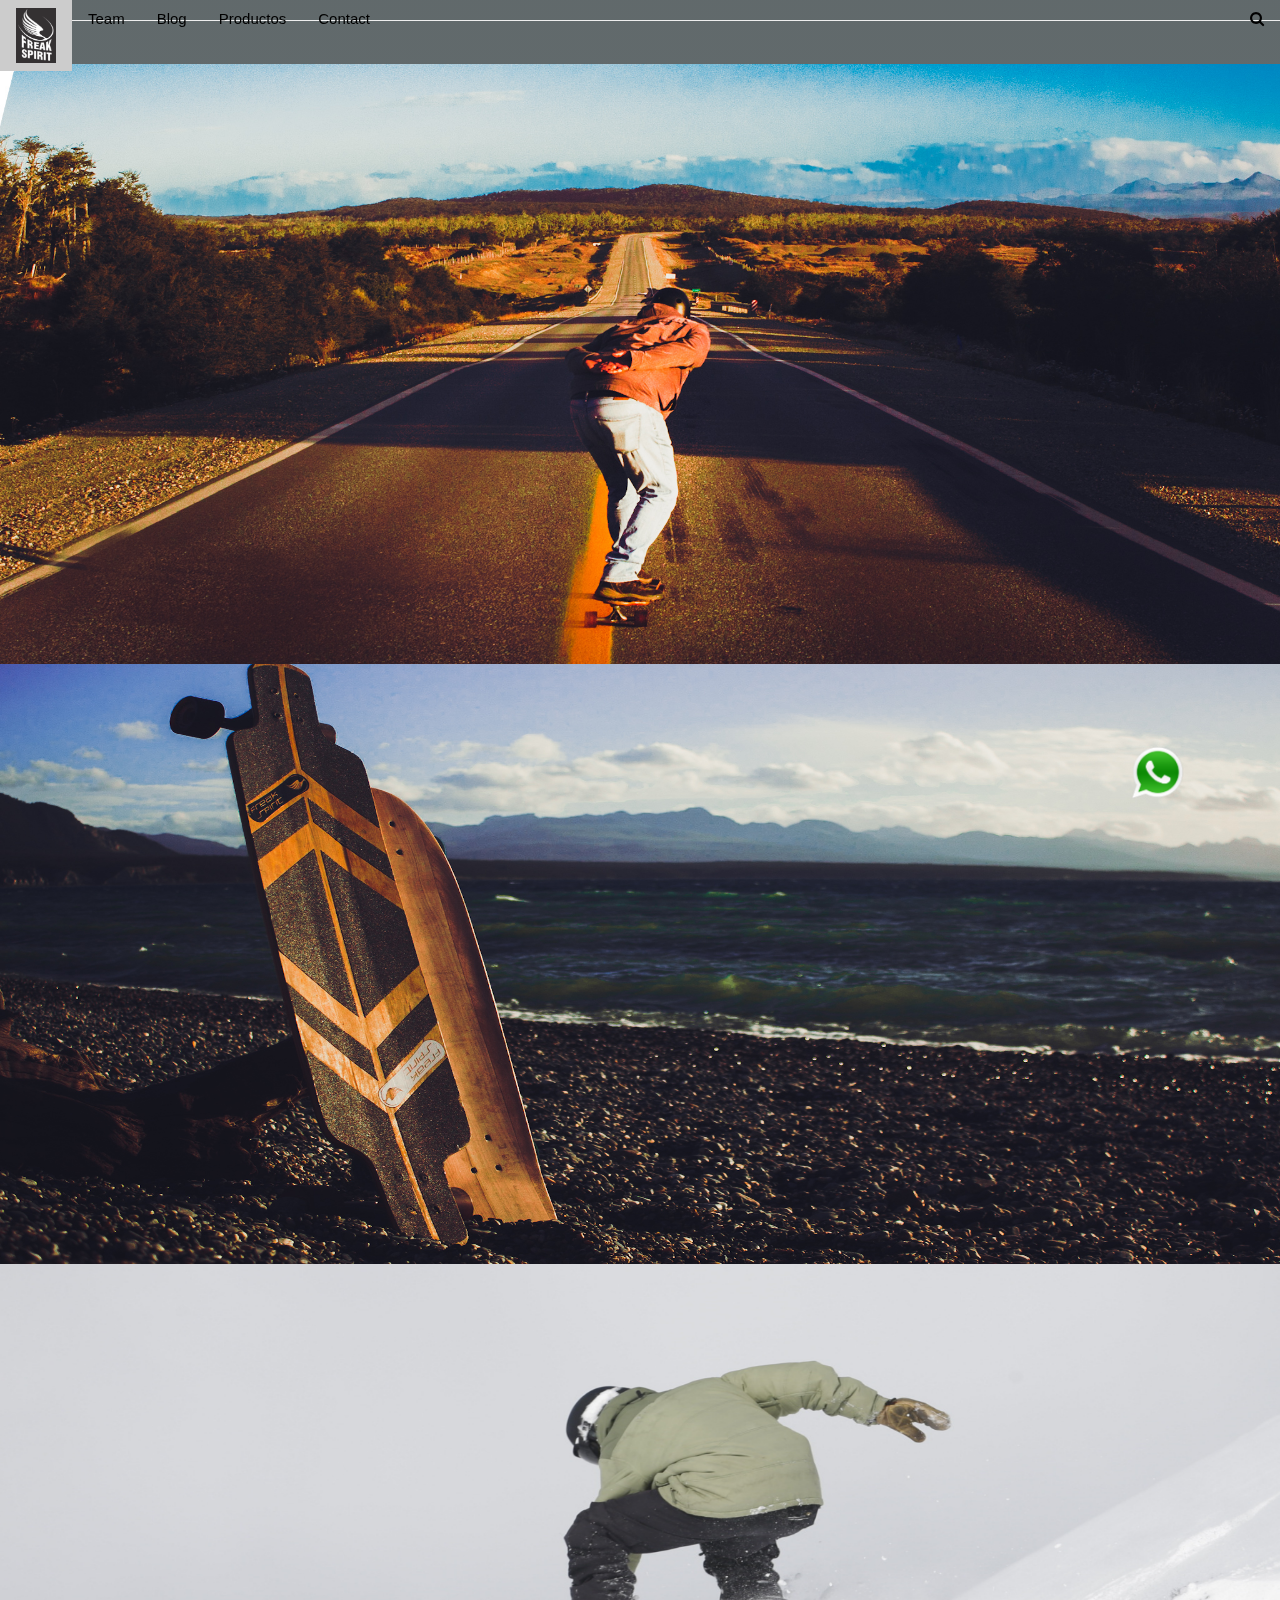
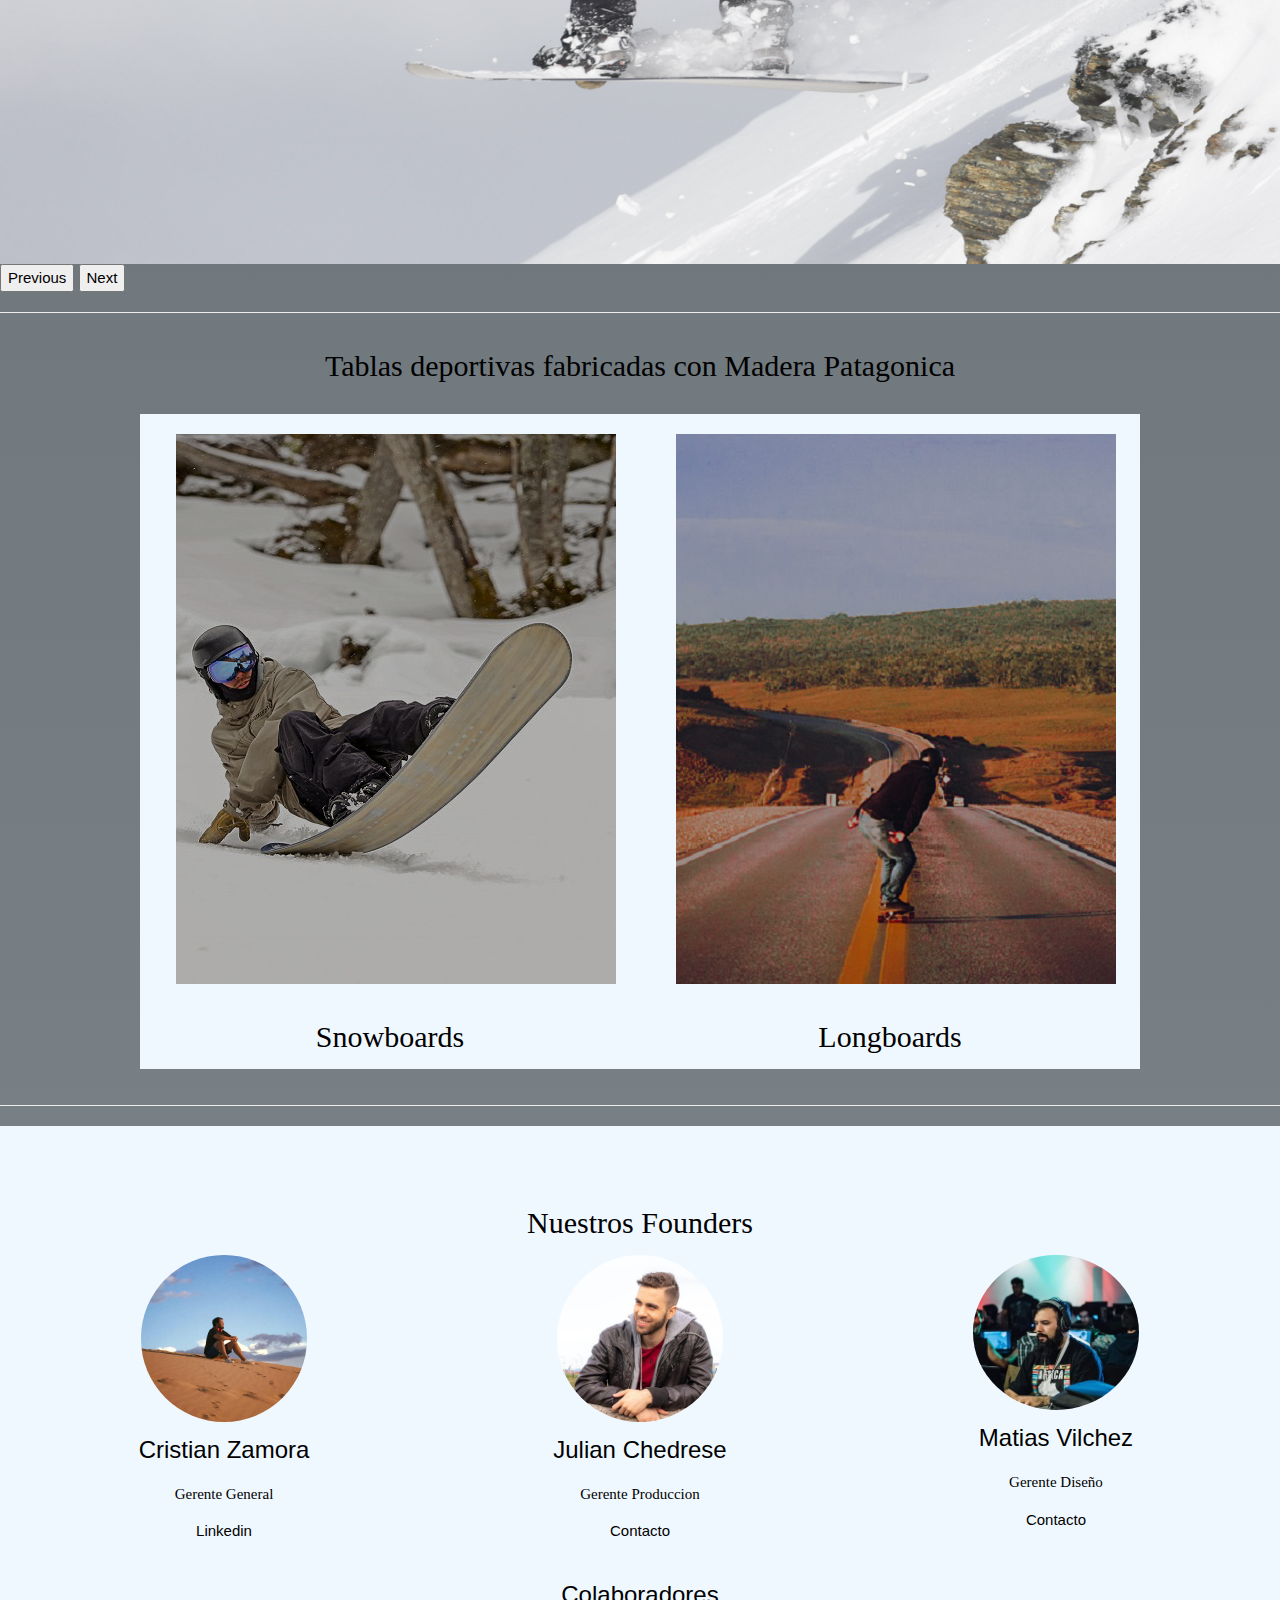
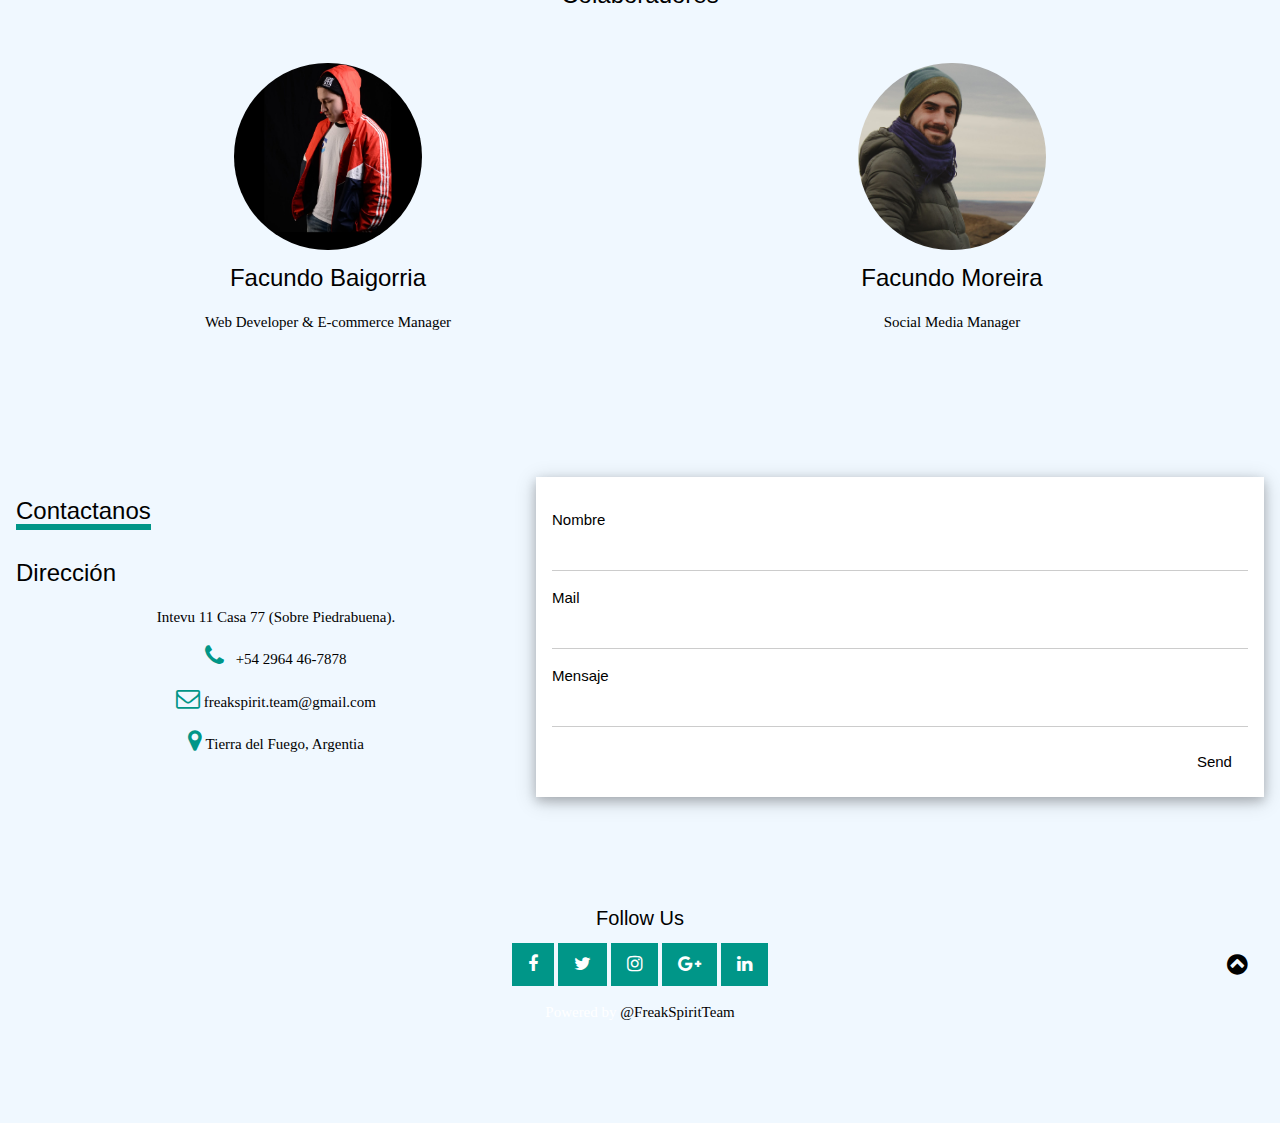
<file: index.html>
<!DOCTYPE html>
<html lang="en-">

<head>
    <link rel="shortcut icon" href="img\favicon.png">
    <title>Freak Spirit</title>
    <meta charset="UTF-8">
    <meta name="viewport" content="width=device-width, initial-scale=1">
    <link rel="stylesheet" href="https://www.w3schools.com/w3css/4/w3.css">
    <link rel="stylesheet" href="https://www.w3schools.com/lib/w3-theme-black.css">
    <link rel="stylesheet" href="https://cdnjs.cloudflare.com/ajax/libs/font-awesome/4.7.0/css/font-awesome.min.css">
    <!-- css style-->
    <link rel="stylesheet" href="style.css">
    <!-- bootstrap -->
    <link href="https://cdn.jsdelivr.net/npm/bootstrap@5.1.3/dist/css/bootstrap.min.css" rel="stylesheet"
        integrity="sha384-1BmE4kWBq78iYhFldvKuhfTAU6auU8tT94WrHftjDbrCEXSU1oBoqyl2QvZ6jIW3" crossorigin="anonymous">
</head>

<body id="myPage">
    <header>
        <!-- Sidebar on click -->
        <nav class="w3-sidebar w3-bar-block w3-white w3-card w3-animate-left w3-xxlarge" style="display:none;z-index:2"
            id="mySidebar">
            <a href="javascript:void(0)" onclick="w3_close()"
                class="w3-bar-item w3-button w3-display-topright w3-text-teal">Close
                <i class="fa fa-remove"></i>
            </a>
            <a href="#" class="w3-bar-item w3-button">Coleccion Snowboards 2022</a>
            <!-- <a href="#" class="w3-bar-item w3-button">Coleccion Snowboards Personalizados 2022</a> -->
            <a href="#" class="w3-bar-item w3-button">Coleccion Longboards 2022</a>
            <!-- <a href="#" class="w3-bar-item w3-button">Coleccion Longboards Personalizados 2022</a> -->
            <a href="#" class="w3-bar-item w3-button">Acesorios</a>
            <a href="#" class="w3-bar-item w3-button">Puntos de venta</a>
            <a href="#" class="w3-bar-item w3-button">Link 4</a>
        </nav>

        <!-- Navbar -->
        <div class="w3-top">
            <div class="w3-bar w3-theme-d2 w3-left-align">
                <div class="row align-items-center">

                    <a class="w3-bar-item w3-button w3-hide-medium w3-hide-large w3-right w3-hover-white w3-theme-d2"
                        href="javascript:void(0);" onclick="openNav()"><i class="fa fa-bars"></i></a>
                    <!-- INICIO -->
                    <a href="#" class="w3-bar-item w3-button w3-teal"><img style="height:55px"
                            src="img\Logo redimensionado.png" alt="logo"></a>
                    <!--ICONO CASITA <i class="fa fa-home w3-margin-right"></i> -->

                    <a href="#team" class="w3-bar-item w3-button w3-hide-small w3-hover-white">Team</a>
                    <a href="#work" class="w3-bar-item w3-button w3-hide-small w3-hover-white">Blog</a>
                    <a href="#productos" class="w3-bar-item w3-button w3-hide-small w3-hover-white">Productos</a>
                    <a href="#contact" class="w3-bar-item w3-button w3-hide-small w3-hover-white">Contact</a>
                    <!-- <a href="#contact" class="w3-bar-item w3-button w3-hide-small w3-hover-white">Puntos de venta</a> -->
                </div>

                <!-- DROPDOWN -->
                <!-- <div class="w3-dropdown-hover w3-hide-small row align-items-center ">
                    <button class="w3-button " title="Notifications" href="#product"> Productos
                        <i class="fa fa-caret-down"></i>
                    </button>
                    <div class="w3-dropdown-content w3-card-4 w3-bar-block">
                        <a href="https://articulo.mercadolibre.com.ar/MLA-1121744313-longboard-freak-spirit-lenga-club-deck-fibra-de-vidrio-_JM"
                            class="w3-bar-item w3-button">Longboards</a>
                        <a href="#" class="w3-bar-item w3-button">Snowboards</a>
                        <a href="#" class="w3-bar-item w3-button">Diseños Personalizados</a>
                        <a href="#" class="w3-bar-item w3-button">Mantenimiento / Reparacion de tablas</a>
                        <a href="#" class="w3-bar-item w3-button">Skates</a>
                        <a href="#" class="w3-bar-item w3-button">Accesorios</a>
                    </div>
                </div> -->
                <a href="#" class="w3-bar-item w3-button w3-hide-small w3-right w3-hover-teal" title="Search"><i
                        class="fa fa-search"></i></a>
            </div>

            <!-- Navbar on small screens -->
            <div id="navDemo" class="w3-bar-block w3-theme-d2 w3-hide w3-hide-large w3-hide-medium">
                <a href="#team" class="w3-bar-item w3-button"> Work Team</a>
                <a href="#work" class="w3-bar-item w3-button">Blog</a>
                <a href="#productos" class="w3-bar-item w3-button">Productos</a>
                <a href="#contact" class="w3-bar-item w3-button">Contact</a>
                <a href="#" class="w3-bar-item w3-button">Search</a>
            </div>
        </div>
        <hr />
        <!-- Image Header - Carrousel -->
        <div class="w3-display-container w3-animate-opacity">
            <!-- --Carrousel-- -->
            <div id="carouselExampleIndicators" class="carousel slide" data-bs-ride="carousel">
                <div class="carousel-indicators">
                    <button type="button" data-bs-target="#carouselExampleIndicators" data-bs-slide-to="0"
                        class="active" aria-current="true" aria-label="Slide 1"></button>
                    <button type="button" data-bs-target="#carouselExampleIndicators" data-bs-slide-to="1"
                        aria-label="Slide 2"></button>
                    <button type="button" data-bs-target="#carouselExampleIndicators" data-bs-slide-to="2"
                        aria-label="Slide 3"></button>
                </div>
                <div class="carousel-inner">
                    <div class="carousel-item active">
                        <img src="img\portada long.jpg" alt="portada"
                            style="width:100%;min-height:350px;max-height:600px;">
                    </div>
                    <div class="carousel-item">
                        <img src="img\carrusel 2.jpg" class="d-block w-100" alt="portada2"
                            style="width:100%;min-height:350px;max-height:600px;">
                    </div>
                    <div class="carousel-item">
                        <img src="img\carrusel3 (2).png" class="d-block w-100" alt="portada3"
                            style="width:100%;min-height:350px;max-height:600px;">
                    </div>
                </div>
                <button class="carousel-control-prev" type="button" data-bs-target="#carouselExampleIndicators"
                    data-bs-slide="prev">
                    <span class="carousel-control-prev-icon" aria-hidden="true"></span>
                    <span class="visually-hidden">Previous</span>
                </button>
                <button class="carousel-control-next" type="button" data-bs-target="#carouselExampleIndicators"
                    data-bs-slide="next">
                    <span class="carousel-control-next-icon" aria-hidden="true"></span>
                    <span class="visually-hidden">Next</span>
                </button>
            </div>
            <!-- --Carrousel-- -->

            <!-- logo--boton -->
            <!-- <div class="w3-container w3-display-bottomleft w3-margin-bottom w3-hide-small ">
                <button onclick="document.getElementById('id01').style.display='block'"
                    class="w3-button w3-xlarge w3-theme w3-hover-teal" title="Go To W3.CSS">
                    <img style="height:125px" src="wp-content\themes\img\Logo redimensionado.png" alt="logo">
                </button>
            </div> -->
            <!-- logo--boton -->

            <!-- Modal / REDES SOCIALES -->
            <!-- <div id="id01" class="w3-modal">
                <div class="w3-modal-content w3-card-4 w3-animate-top">
                    <header class="w3-container w3-teal w3-display-container">
                        <span onclick="document.getElementById('id01').style.display='none'"
                            class="w3-button w3-teal w3-display-topright"><i class="fa fa-remove"></i></span>
                        <h4>Oh snap! We just showed you a modal..</h4>
                        <h5>Because we can <i class="fa fa-smile-o"></i></h5>
                    </header>
                    <div class="w3-container">
                        <p>Cool huh? Ok, enough teasing around..</p>
                        <p>Go to our <a class="w3-text-teal" href="/w3css/default.asp">W3.CSS Tutorial</a> to learn
                            more!
                        </p>
                    </div>
                    <footer class="w3-container w3-teal">
                        <p>Modal footer</p>
                    </footer>
                </div>
            </div> -->
        </div>
    </header>
    <hr />
    <!-- class="row" -->
    <section id="productos">

        <!-- BOTON + -->
        <!-- <div id="product" class="w3-container" style="position:relative">
            <a onclick="w3_open()" class="w3-button w3-xlarge w3-circle w3-teal"
                style="position:absolute;top:-28px;right:24px">+</a>
        </div> -->
        <!-- BOTON + -->


        <!-- BOTON WhatsApp -->
        <a class="fab"
            href="https://api.whatsapp.com/send?phone=5492964536825&text=%C2%A1Hola%21+Estoy+en+la+pagina+FREAK+SPIRIT+y+quiero+pedir+m%C3%A1s+informaci%C3%B3n."
            target="_blank">
            <img src="img/logo-wp.png" width="55" height="55">
        </a>
        <!-- BOTON WhatsApp -->

        <!-- Pricing Row / CATEGORIA-PRODUCTOS -->
        <div class="w3-row contenedor">
            <h2 class="col">Tablas deportivas fabricadas con Madera Patagonica</h2>
            <!-- Snowboard -->
            <div class="w3-col s12 l6  w3-section w3-half w3-container w3-hover-shadow imagenes "
                style="text-align: center;">
                <a href="https://freakspirit.mercadoshops.com.ar/">
                    <!-- class="w3-bar-item w3-hover-green" -->
                    <img class="img-product" src="img\Snowboard Fread_edited.jpg" alt="Snowboards">
                    <h2>Snowboards</h2>
                </a>
            </div>
            <!-- Snowboard -->
            <!-- Longboard -->
            <div class="w3-col s12 l6  w3-section w3-half w3-container w3-hover-shadow imagenes "
                style="text-align: center;">
                <a href="https://freakspirit.mercadoshops.com.ar/">
                    <!-- class="w3-bar-item w3-hover-green" -->
                    <img class="img-product" src="img\Long Ruta_edited.jpg" alt="Longboard">
                    <h2>Longboards</h2>
                </a>
            </div>
            <!-- Longboard -->
        </div>
        <!-- <div class="w3-row">
            <div class="w3-half">
                <h2>Comprar en Tierra del Fuego</h2>
            </div>
            <div class="w3-half">
                <h2>Comprar fuera de Tierra del Fuego</h2>
            </div>
        </div> -->
    </section>

    <hr />

    <!-- Team Container -->
    <section>
        <div class="w3-container w3-padding-64 w3-center" id="team">
            <h2>Nuestros Founders</h2>

            <div class="w3-third">
                <img src="img\Cris.jpg" alt="Boss" style="width:40%" class="w3-circle w3-hover-opacity">
                <h3>Cristian Zamora</h3>
                <p>Gerente General</p>
                <a href="https://www.linkedin.com/in/cristian-daniel-zamora-7b215839/">Linkedin</a>
            </div>

            <div class="w3-third">
                <img src="img\Juli.jpg" alt="Boss" style="width:40%" class="w3-circle w3-hover-opacity">
                <h3>Julian Chedrese</h3>
                <p>Gerente Produccion</p>
                <a href="#contact">Contacto</a>
            </div>

            <div class="w3-third">
                <img src="img\oso.jpeg" alt="Boss" style="width:40%" class="w3-circle w3-hover-opacity">
                <h3>Matias Vilchez</h3>
                <p>Gerente Diseño</p>
                <a href="#contact">Contacto</a>
            </div>
            <br />

            <div class="w3-container w3-margin">
                <h3 class="w3-padding-24">Colaboradores</h3>
            </div>

            <div class="w3-half">
                <img src="img\foto perfil (3).jpeg" alt="Boss" style="width:30%" class="w3-circle w3-hover-opacity">
                <h3>Facundo Baigorria</h3>
                <p>Web Developer & E-commerce Manager</p>
                <a href="https://www.linkedin.com/in/facundo-baigorria-83221a188/"></a>
            </div>

            <div class="w3-half">
                <img src="img\facu moreira.jpg" alt="Boss" style="width:30%" class="w3-circle w3-hover-opacity">
                <h3>Facundo Moreira</h3>
                <p>Social Media Manager</p>
            </div>
        </div>

    </section>
    <!-- <hr> -->
    <!-- Blog - Work Row -->
    <!-- <section> 
        <div class="w3-row-padding w3-padding-64 w3-theme-l1" id="work">

            <div class="w3-quarter">
                <a href="blog.html" class="blog">
                    <h2>Blog</h2>
                </a>
                <p>Somos un grupo de tres amigo que decidimos juntarnos con el sueño de crear la primera fabrica de
                    tablas de snowboard y ski de Tierra del Fuego. Con ideales de calidad y detalles definidos. Nos
                    motiva el realizar productos único, personalizados en su totalidad, diseñando soluciones a la medida
                    de nuestros clientes. </p>
            </div>

            <div class="w3-quarter">
                <div class="w3-card w3-white">
                    <img src="imagenes\Diseños Personalizados.jpg" alt="Snow" style="width:100%">
                    <div class="w3-container">
                        <h3>Customer 1</h3>
                        <h4>Trade</h4>
                        <p>Blablabla</p>
                        <p>Blablabla</p>
                        <p>Blablabla</p>
                        <p>Blablabla</p>
                    </div>
                </div>
            </div>

            <div class="w3-quarter">
                <div class="w3-card w3-white">
                    <img src="imagenes\Snowboard.jpg" alt="Lights" style="width:100%">
                    <div class="w3-container">
                        <h3>Customer 2</h3>
                        <h4>Trade</h4>
                        <p>Blablabla</p>
                        <p>Blablabla</p>
                        <p>Blablabla</p>
                        <p>Blablabla</p>
                    </div>
                </div>
            </div>

            <div class="w3-quarter">
                <div class="w3-card w3-white">
                    <img src="imagenes\foto-producto-3 (2).jpg" alt="Mountains" style="width:100%">
                    <div class="w3-container">
                        <h3>Customer 3</h3>
                        <h4>Trade</h4>
                        <p>Blablabla</p>
                        <p>Blablabla</p>
                        <p>Blablabla</p>
                        <p>Blablabla</p>
                    </div>
                </div>
            </div>

            <div class="w3-half">
                <div class="w3-card w3-white">
                    <img src="imagenes\foto-producto-3 (2).jpg" alt="Mountains" style="width:100%">
                    <div class="w3-container">
                        <h3>Customer 3</h3>
                        <h4>Trade</h4>
                        <p>Blablabla</p>
                        <p>Blablabla</p>
                        <p>Blablabla</p>
                        <p>Blablabla</p>
                    </div>
                </div>
            </div>

        </div>

        <hr>
    </section>  -->
    <!-- Contact Container -->
    <div class="w3-container w3-padding-64 w3-theme-l5" id="contact">
        <div class="w3-row">
            <div class="w3-col m5">
                <div class="w3-padding-16"><span class="w3-xlarge w3-border-teal w3-bottombar">Contactanos</span></div>
                <h3>Dirección</h3>
                <p>Intevu 11 Casa 77 (Sobre Piedrabuena).</p>
                <p><i class="fa fa-phone w3-text-teal w3-xlarge"></i>   +54 2964 46-7878</p>
                <p><i class="fa fa-envelope-o w3-text-teal w3-xlarge"></i> freakspirit.team@gmail.com</p>
                <p><i class="fa fa-map-marker w3-text-teal w3-xlarge"></i> Tierra del Fuego, Argentia</p>
                <!-- <i class="fa fa-whatsapp w3-text-teal w3-xlarge" style="vertical-align: center;"><a
                        href="https://api.whatsapp.com/send?phone=5492964536825&text=%C2%A1Hola%21+Estoy+en+la+tienda+FREAK+SPIRIT+y+quiero+pedir+m%C3%A1s+informaci%C3%B3n.">WhatsApp
                        </p></i> -->
            </div>
            <div class="w3-col m7">
                <form class="w3-container w3-card-4 w3-padding-16 w3-white" action="/action_page.php" target="_blank">
                    <div class="w3-section">
                        <label>Nombre</label>
                        <input class="w3-input" type="text" name="Name" required>
                    </div>
                    <div class="w3-section">
                        <label>Mail</label>
                        <input class="w3-input" type="text" name="Email" required>
                    </div>
                    <div class="w3-section">
                        <label>Mensaje</label>
                        <input class="w3-input" type="text" name="Message" required>
                    </div>
                    <!-- <input class="w3-check" type="checkbox" checked name="Like">
                    <label>I Like it!</label> -->
                    <button type="submit" class="w3-button w3-right w3-theme">Send</button>
                </form>
            </div>
        </div>
        <!-- location/map -->
        <!-- <iframe class="w3-image w3-greyscale-min" style="height: 350px;"
            src="https://www.google.com/maps/embed?pb=!1m21!1m12!1m3!1d2356.734474241111!2d-67.71893704897595!3d-53.79421327997748!2m3!1f0!2f0!3f0!3m2!1i1024!2i768!4f13.1!4m6!3e0!4m0!4m3!3m2!1d-53.7943527!2d-67.7170756!5e0!3m2!1ses-419!2sar!4v1645540389438!5m2!1ses-419!2sar"
            width="95%" height="450" style=" border:0;" allowfullscreen="" loading="lazy"></iframe> -->
    </div>


    <!-- Footer -->
    <footer class="w3-container w3-padding-32 w3-theme-d1 w3-center">

        <h4>Follow Us</h4>
        <a class="w3-button w3-large w3-teal" href="https://www.facebook.com/FreakSpiritTeam/" title="Facebook"><i
                class="fa fa-facebook"></i></a>
        <a class="w3-button w3-large w3-teal"
            href="https://twitter.com/freakspirit1?fbclid=IwAR0Kkq-42A4HvO1OBRTU6EwO6xgTV8IutH31f10x15iBRtV_VRalUsEVJVA"
            title="Twitter"><i class="fa fa-twitter"></i></a>
        <a class="w3-button w3-large w3-teal" href="https://www.instagram.com/freak.spirit/?hl=es" title="Google +"><i
                class="fa fa-instagram"></i></a>
        <a class="w3-button w3-large w3-teal" href="mailto:freakspirit.team@gmail.com" title="Google +"><i
                class="fa fa-google-plus"></i></a>
        <a class="w3-button w3-large w3-teal w3-hide-small"
            href="https://www.linkedin.com/in/cristian-daniel-zamora-7b215839/" title="Linkedin"><i
                class="fa fa-linkedin"></i></a>
        <!-- <a class="w3-button w3-large w3-teal w3-hide-small" href="javascript:void(0)" title="Linkedin"><i
                class="fa fa-linkedin"></i></a> -->
        <p style="color:white">Powered by <a href="https://www.w3schools.com/w3css/default.asp"
                target="_blank">@FreakSpiritTeam</a></p>

        <div style="position:relative;bottom:100px;z-index:1;" class="w3-tooltip w3-right">
            <span class="w3-text w3-padding w3-white w3-hide-small">Go To Top</span>
            <a class="w3-button w3-theme" href="#myPage"><span class="w3-xlarge">
                    <i class="fa fa-chevron-circle-up"></i></span></a>
        </div>
    </footer>



    <!-- jquery -->
    <script src="https://cdn.jsdelivr.net/npm/jquery@3.5.1/dist/jquery.slim.min.js"></script>
    <!-- popper -->
    <script src="https://cdn.jsdelivr.net/npm/popper.js@1.16.1/dist/umd/popper.min.js"></script>
    <!-- bumdle -->
    <script src="https://cdn.jsdelivr.net/npm/bootstrap@4.6.1/dist/js/bootstrap.bundle.min.js"></script>

    <!-- Bootstrap -->
    <script src="https://cdn.jsdelivr.net/npm/bootstrap@5.1.3/dist/js/bootstrap.bundle.min.js"
        integrity="sha384-ka7Sk0Gln4gmtz2MlQnikT1wXgYsOg+OMhuP+IlRH9sENBO0LRn5q+8nbTov4+1p" crossorigin="anonymous">
    </script>
    <script src="https://cdn.jsdelivr.net/npm/@popperjs/core@2.10.2/dist/umd/popper.min.js"
        integrity="sha384-7+zCNj/IqJ95wo16oMtfsKbZ9ccEh31eOz1HGyDuCQ6wgnyJNSYdrPa03rtR1zdB" crossorigin="anonymous">
    </script>
    <script src="https://cdn.jsdelivr.net/npm/bootstrap@5.1.3/dist/js/bootstrap.min.js"
        integrity="sha384-QJHtvGhmr9XOIpI6YVutG+2QOK9T+ZnN4kzFN1RtK3zEFEIsxhlmWl5/YESvpZ13" crossorigin="anonymous">
    </script>
    <!-- Bootstrap -->

    <script>
        // Script for side navigation
        function w3_open() {
            var x = document.getElementById("mySidebar");
            x.style.width = "300px";
            x.style.paddingTop = "10%";
            x.style.display = "block";
        }

        // Close side navigation
        function w3_close() {
            document.getElementById("mySidebar").style.display = "none";
        }

        // Used to toggle the menu on smaller screens when clicking on the menu button
        function openNav() {
            var x = document.getElementById("navDemo");
            if (x.className.indexOf("w3-show") == -1) {
                x.className += " w3-show";
            } else {
                x.className = x.className.replace(" w3-show", "");
            }
        }
    </script>

    <!-- serie/colleciones -->
    <script>
        var acc = document.getElementsByClassName("accordion");
        var i;

        for (i = 0; i < acc.length; i++) {
            acc[i].addEventListener("click", function () {
                this.classList.toggle("active");
                var panel = this.nextElementSibling;
                if (panel.style.maxHeight) {
                    panel.style.maxHeight = null;
                } else {
                    panel.style.maxHeight = panel.scrollHeight + "px";
                }
            });
        }
    </script>

</body>

</html>
</file>
<file: style.css>
/* pricing */
  .contenedor {
    display: flexbox;
    width: 100%;
    justify-content: space-around;
    flex-wrap: wrap;
    max-width: 1000px;
    margin: auto;
  }

  .img-product {
    /* display: block; */
    /* height: auto; */
    margin: 20px;
    /* object-fit: contain; */
    filter: brightness(70%);
    /* animation: ; */
  }

  .img-product:hover {
    filter: brightness(100%);

  }

  .w3-half {
    /* display:  contents; */
    /* align-items: center; */

    opacity: 1;
  }

  .w3-container{
    background-color: aliceblue;
  }

  h1 {
    font-family: lovelo;
  }

  h2 {
    font-family: Motserrat Classic;
    text-align: center;
    color: black;
  }

  p {
    font-family: Roboto;
    text-align: center;
    color: black;
    /* background-color: aliceblue; */
  }

  a {
    
    text-decoration: none;
    color: black;
  }

  #myPage {
    background: hsla(208, 7%, 55%, 1);

    background: linear-gradient(90deg, hsla(208, 7%, 55%, 1) 0%, hsla(191, 5%, 40%, 1) 100%);

    background: -moz-linear-gradient(90deg, hsla(208, 7%, 55%, 1) 0%, hsla(191, 5%, 40%, 1) 100%);

    background: -webkit-linear-gradient(90deg, hsla(208, 7%, 55%, 1) 0%, hsla(191, 5%, 40%, 1) 100%);

    filter: progid: DXImageTransform.Microsoft.gradient(startColorstr="#858E96", endColorstr="#60696B", GradientType=1);
    /* background-color: #7d5632; */
  }

  .fab {
    padding: 20px;
    font-size: 30px;
    width: 30px;
    text-align: center;
    text-decoration: none;
    margin: 5px 2px;
    border-radius: 50%;
    position: fixed;
    top: 80%;
    right: 10%;
  }

  .fab:hover {
    opacity: 0.7;
  }
</file>
